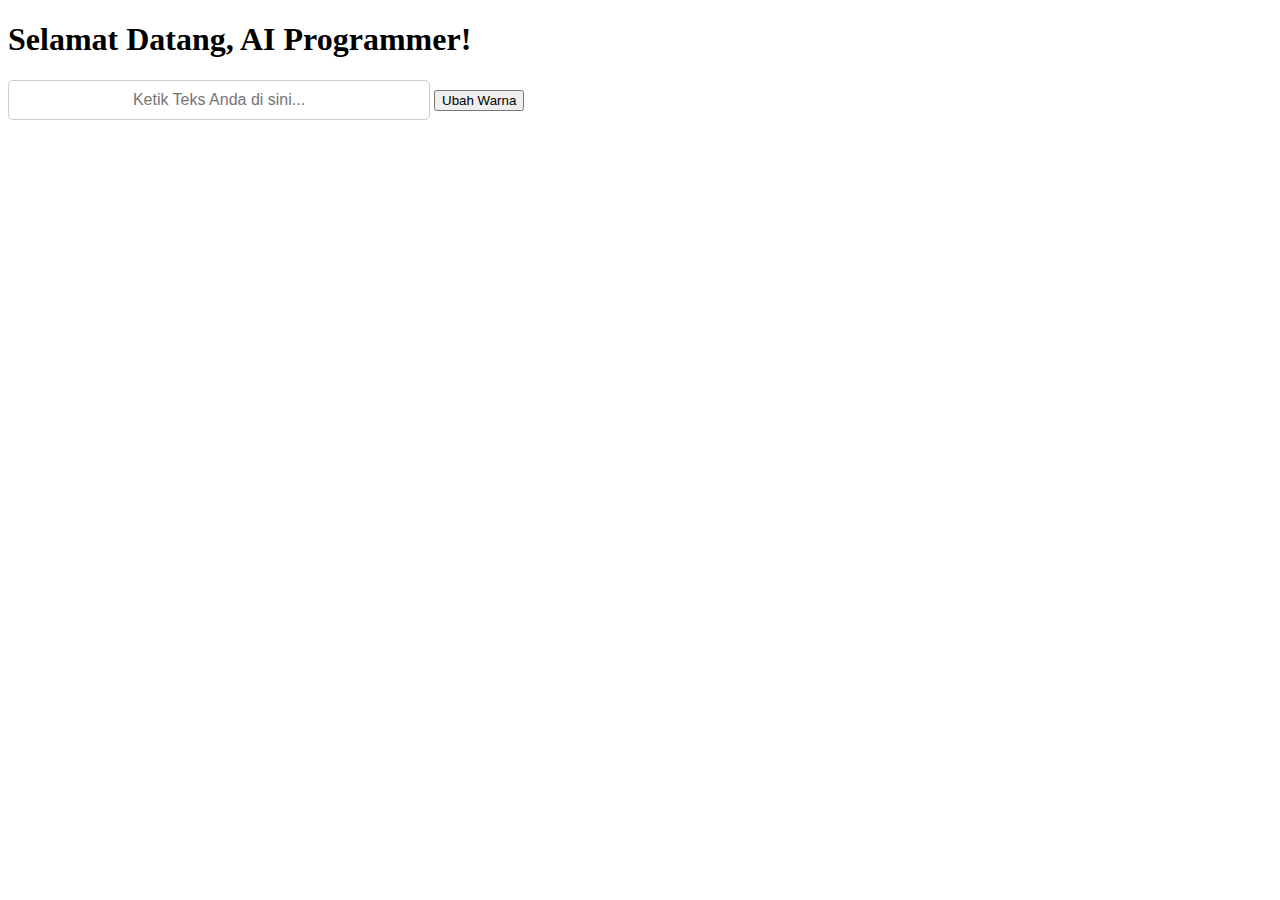
<file: Proyek_AI_1/index.html>
<!DOCTYPE html>
<html lang="en">
<head>
    <meta charset="UTF-8">
    <meta name="viewport" content="width=device-width, initial-scale=1.0">
    <title>AI Programmer Project 2</title>
    <link rel="stylesheet" href="style.css">
</head>
<body>
    <h1 id="teks-utama">Selamat Datang, AI Programmer!</h1> 

    <input type="text" id="input-teks" placeholder="Ketik Teks Anda di sini...">

    <button id="tombol-warna">Ubah Warna</button>

    <script src="script.js"></script>
</body>
</html>
</file>
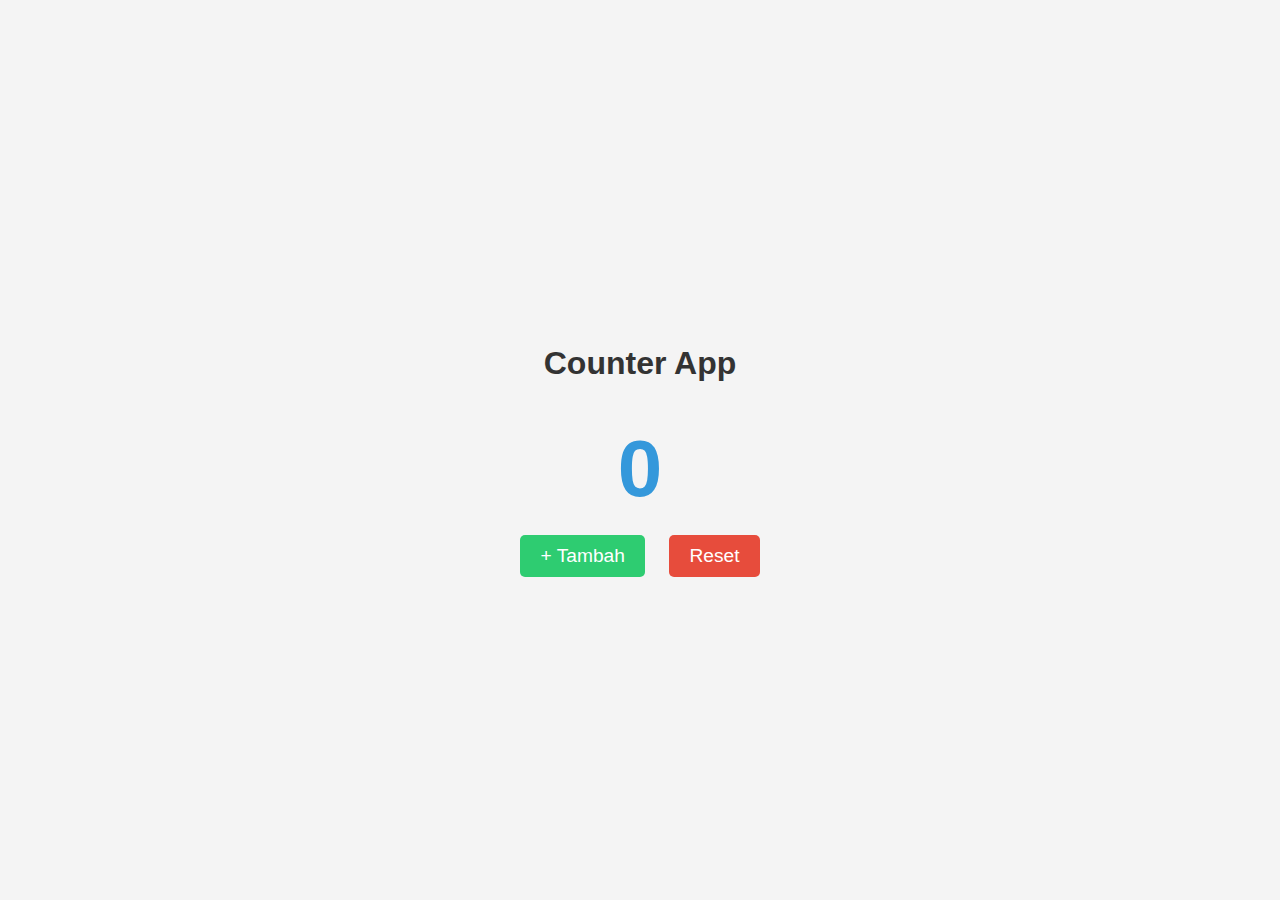
<file: Counter_AI_1/counter.html>
<!DOCTYPE html>
<html lang="en">
<head>
    <meta charset="UTF-8">
    <meta name="viewport" content="width=device-width, initial-scale=1.0">
    <title>AI Counter App</title>
    <link rel="stylesheet" href="counter.css">
</head>
<body>
    <h1>Counter App</h1>

    <p id="nilai-counter">0</p>

    <div class="controls">
        <button id="tombol-tambah">+ Tambah</button>
        
        <button id="tombol-reset">Reset</button>
    </div>

    <script src="counter.js"></script>
</body>
</html>
</file>
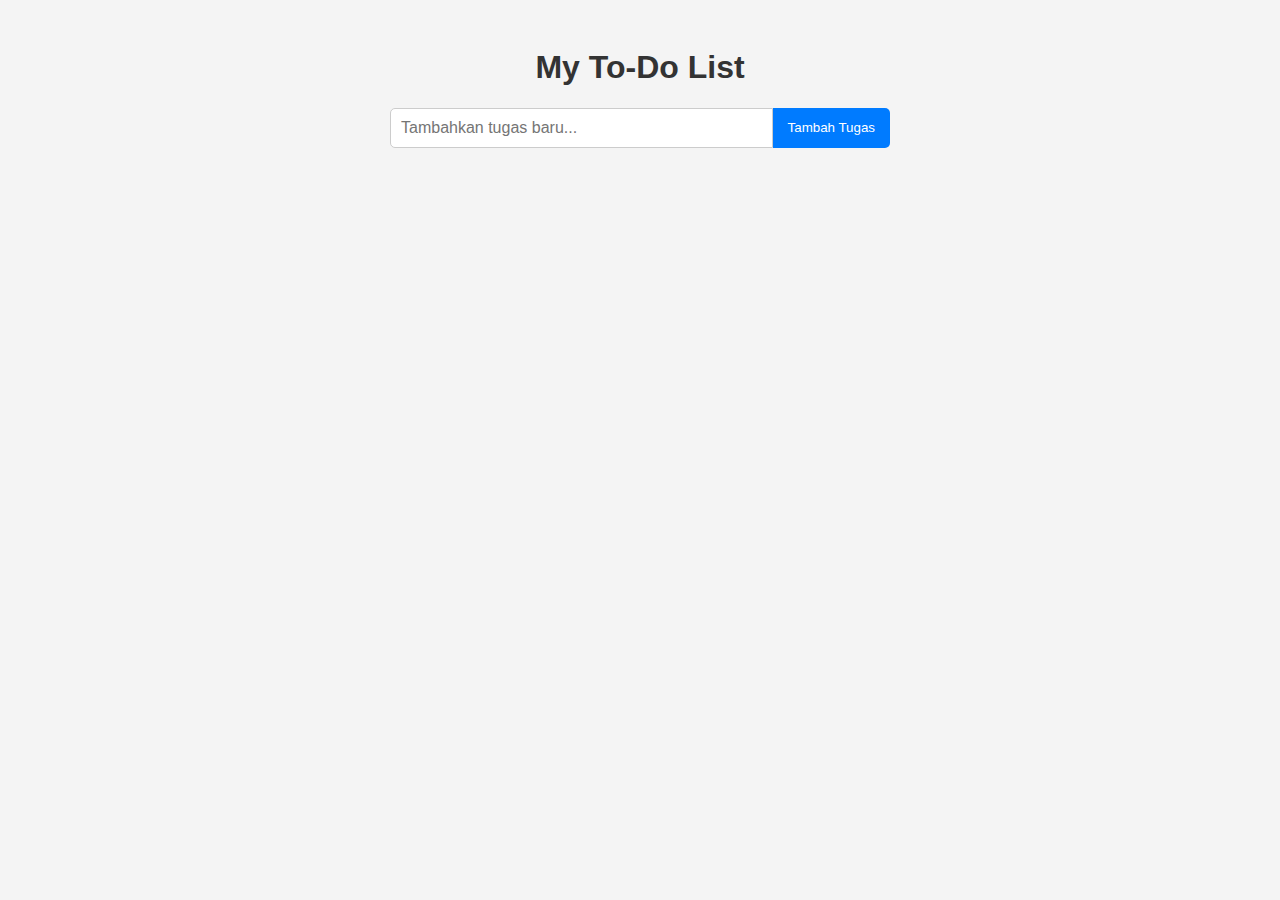
<file: Todo_AI_1/todo.html>
<!DOCTYPE html>
<html lang="en">
<head>
    <meta charset="UTF-8">
    <meta name="viewport" content="width=device-width, initial-scale=1.0">
    <title>AI To-Do List App</title>
    <link rel="stylesheet" href="todo.css">
</head>
<body>
    <h1>My To-Do List</h1>

    <div class="input-container">
        <input type="text" id="input-tugas" placeholder="Tambahkan tugas baru...">
        <button id="tombol-tambah">Tambah Tugas</button>
    </div>

    <ul id="daftar-tugas">
        </ul>

    <script src="todo.js"></script>
</body>
</html>
</file>
<file: Proyek_AI_1/style.css>
/* Tambahkan ini di bagian bawah file style.css Anda */
#input-teks {
    padding: 10px;
    font-size: 1em;
    width: 80%; /* Lebar 80% dari area tengah */
    max-width: 400px; /* Maksimal 400px */
    margin-bottom: 20px;
    border: 1px solid #ccc;
    border-radius: 5px;
    text-align: center;
}
</file>
<file: Counter_AI_1/counter.css>
body {
    display: flex;
    flex-direction: column;
    justify-content: center;
    align-items: center;
    min-height: 100vh;
    margin: 0;
    font-family: sans-serif;
    background-color: #f4f4f4;
}

h1 {
    color: #333;
}

#nilai-counter {
    font-size: 5em; /* Membuat angka sangat besar */
    font-weight: bold;
    margin: 20px 0;
    color: #3498db; /* Warna biru untuk nilai */
}

.controls button {
    padding: 10px 20px;
    font-size: 1.2em;
    cursor: pointer;
    border: none;
    border-radius: 5px;
    margin: 0 10px;
    transition: background-color 0.3s;
}

#tombol-tambah {
    background-color: #2ecc71; /* Hijau */
    color: white;
}

#tombol-tambah:hover {
    background-color: #27ae60;
}

#tombol-reset {
    background-color: #e74c3c; /* Merah */
    color: white;
}

#tombol-reset:hover {
    background-color: #c0392b;
}
</file>
<file: Todo_AI_1/todo.css>
body {
    font-family: Arial, sans-serif;
    background-color: #f4f4f4;
    display: flex;
    flex-direction: column;
    align-items: center;
    padding: 20px;
}

h1 {
    color: #333;
}

.input-container {
    display: flex;
    margin-bottom: 20px;
    width: 100%;
    max-width: 500px;
}

#input-tugas {
    flex-grow: 1;
    padding: 10px;
    font-size: 1em;
    border: 1px solid #ccc;
    border-radius: 5px 0 0 5px;
}

#tombol-tambah {
    padding: 10px 15px;
    background-color: #007bff;
    color: white;
    border: none;
    border-radius: 0 5px 5px 0;
    cursor: pointer;
    transition: background-color 0.3s;
}

#tombol-tambah:hover {
    background-color: #0056b3;
}

#daftar-tugas {
    list-style: none;
    padding: 0;
    width: 100%;
    max-width: 500px;
}

#daftar-tugas li {
    display: flex;
    justify-content: space-between;
    align-items: center;
    padding: 10px;
    margin-bottom: 8px;
    background-color: white;
    border: 1px solid #eee;
    border-radius: 5px;
}

.delete-btn {
    padding: 5px 10px;
    background-color: #e74c3c;
    color: white;
    border: none;
    border-radius: 3px;
    cursor: pointer;
    margin-left: 10px;
}
</file>
